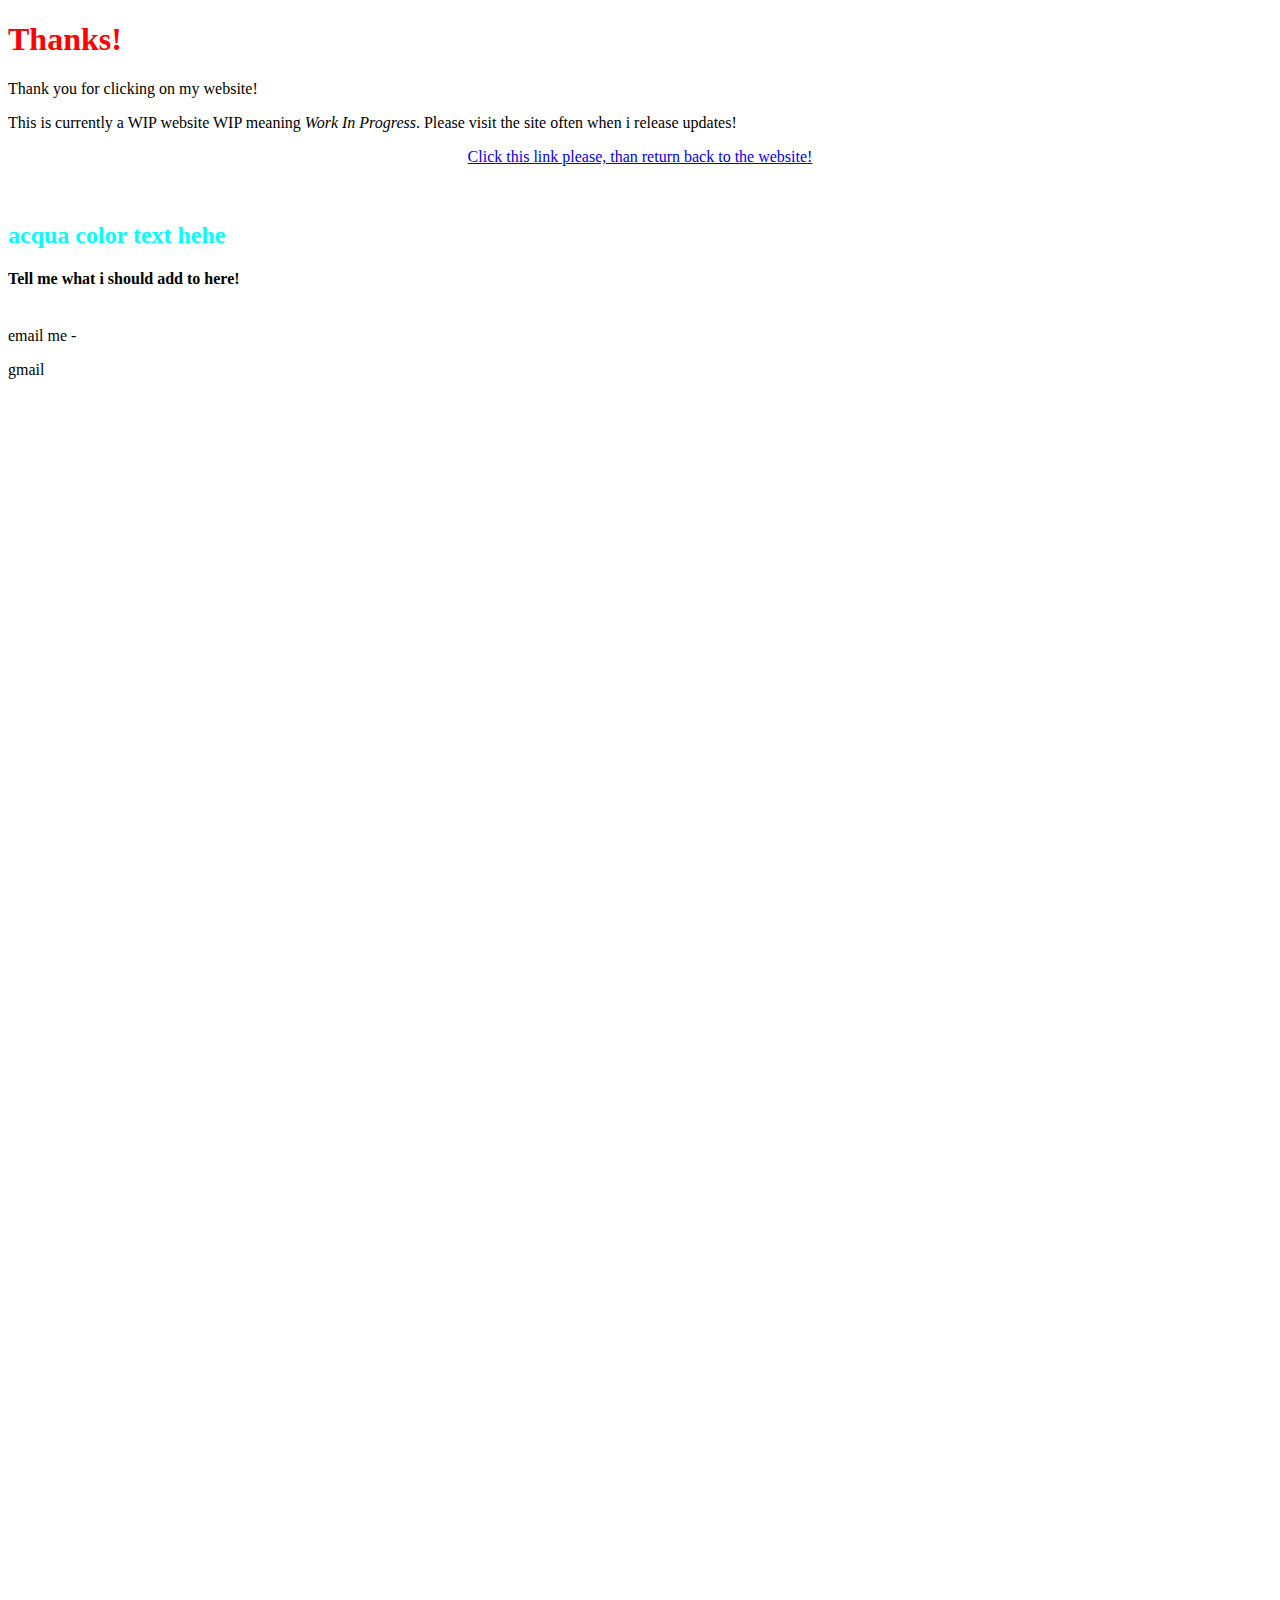
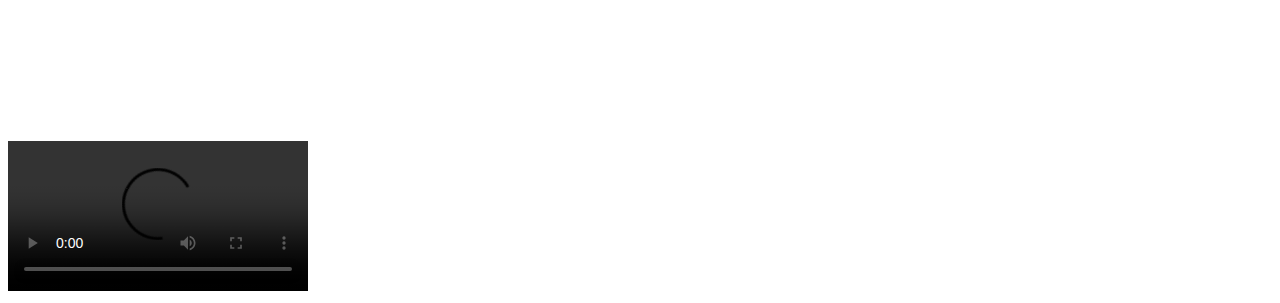
<file: index.html>
<!DOCTYPE html>
<html>
<head>
    <title>Welcome to my website!</title>
</head>
<body>
    <h1>Thanks!</h1>
      <p>Thank you for clicking on my website!</p>
      <p>

                          This is currently a WIP website
   WIP meaning <em>Work In Progress</em>. Please visit the site often when i release updates!
      </p>
      <p align="center"><a href="https://m.youtube.com/watch?v=dQw4w9WgXcQ">Click this link please, than return back to the website!</a><br><br><br></p>

<link rel="stylesheet" href="fancy.css">

<h2>acqua color text hehe</h2>
</body>

<body>
  <h4>Tell me what i should add to here!<br><br></h4>
<p>email me - <p href"https://mail.google.com/mail/u/0/#inbox?compose=DmwnWsCPcBpqXrzNdbtkPjtxzrfmBPnmKxcdLwFFgzpTKxkvbKtHRCMKrbqkzQshhFjwDrlJwRtl"> gmail</p>
</body>



<p>  <br><br><br><br><br><br><br><br><br><br><br><br><br><br><br><br><br><br><br><br><br><br><br><br><br><br><br><br><br><br><br><br><br> </p>

<p><br><br><br><br><br><br><br><br><br><br><br><br><br><br><br><br><br><br><br><br><br><br><br><br><br><br><br><br><br><br><br><br><br><br><br><br><br><br><br><br></p>



<video src="https://media.giphy.com/media/kLLvH1EOtCwQ8/giphy-downsized-large.gif" controls>
    oops, goofy ah monke didn't load, or your in your grammas basemeant wifi, either way, SUCKS TO BE YOU!!!!!!
  </video>





















</html>
</file>
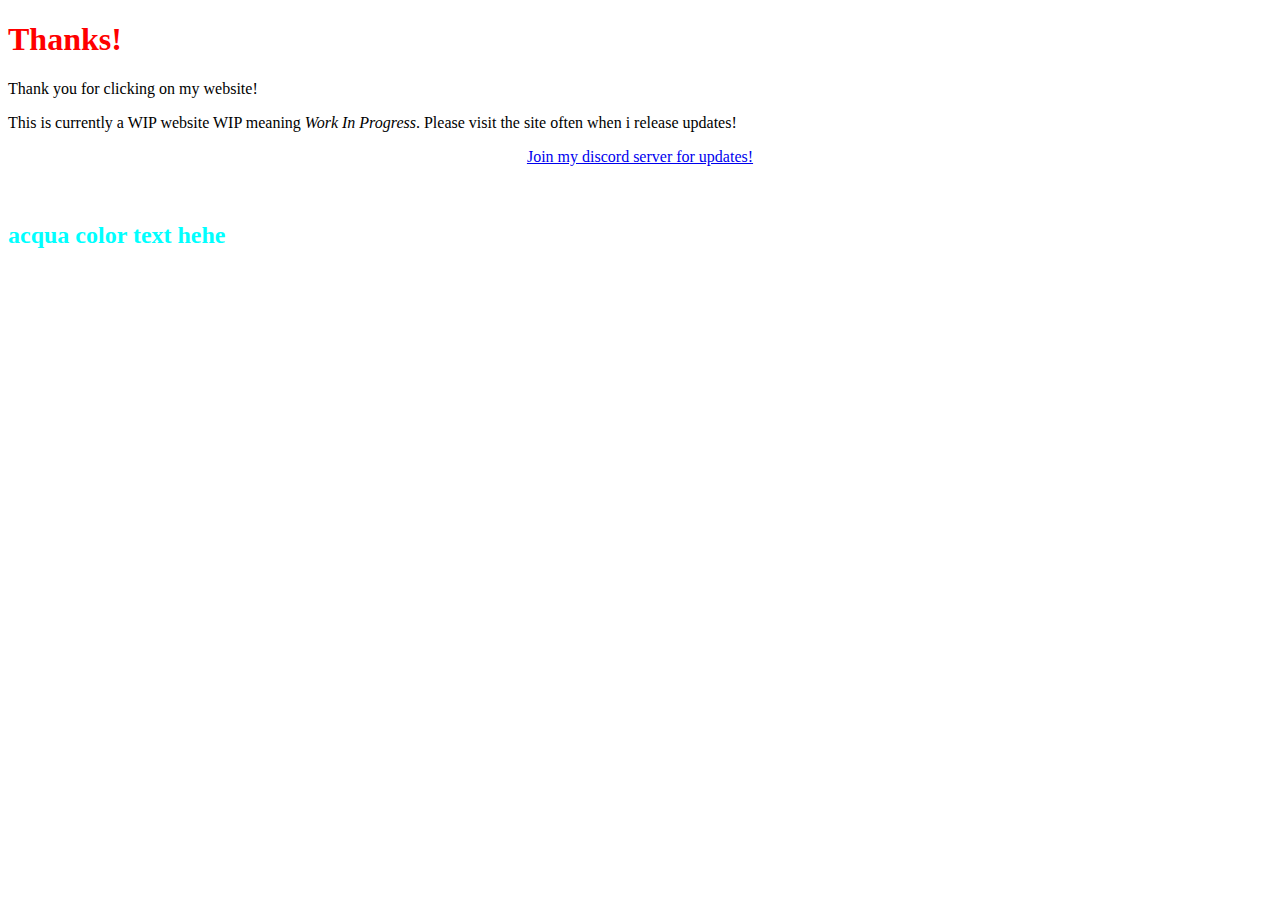
<file: foundation.html>
<!DOCTYPE html>
<html>
<head>
    <title>Welcome to my website!</title>
</head>
<body>
    <h1>Thanks!</h1>
      <p>Thank you for clicking on my website!</p>
      <p>

                          This is currently a WIP website
   WIP meaning <em>Work In Progress</em>. Please visit the site often when i release updates!
      </p>
      <p align="center"><a href="https://discord.gg/4m8sZF78cY">Join my discord server for updates!</a><br><br><br></p>

<link rel="stylesheet" href="fancy.css">

<h2>acqua color text hehe</h2>
</body>


</html>
</file>
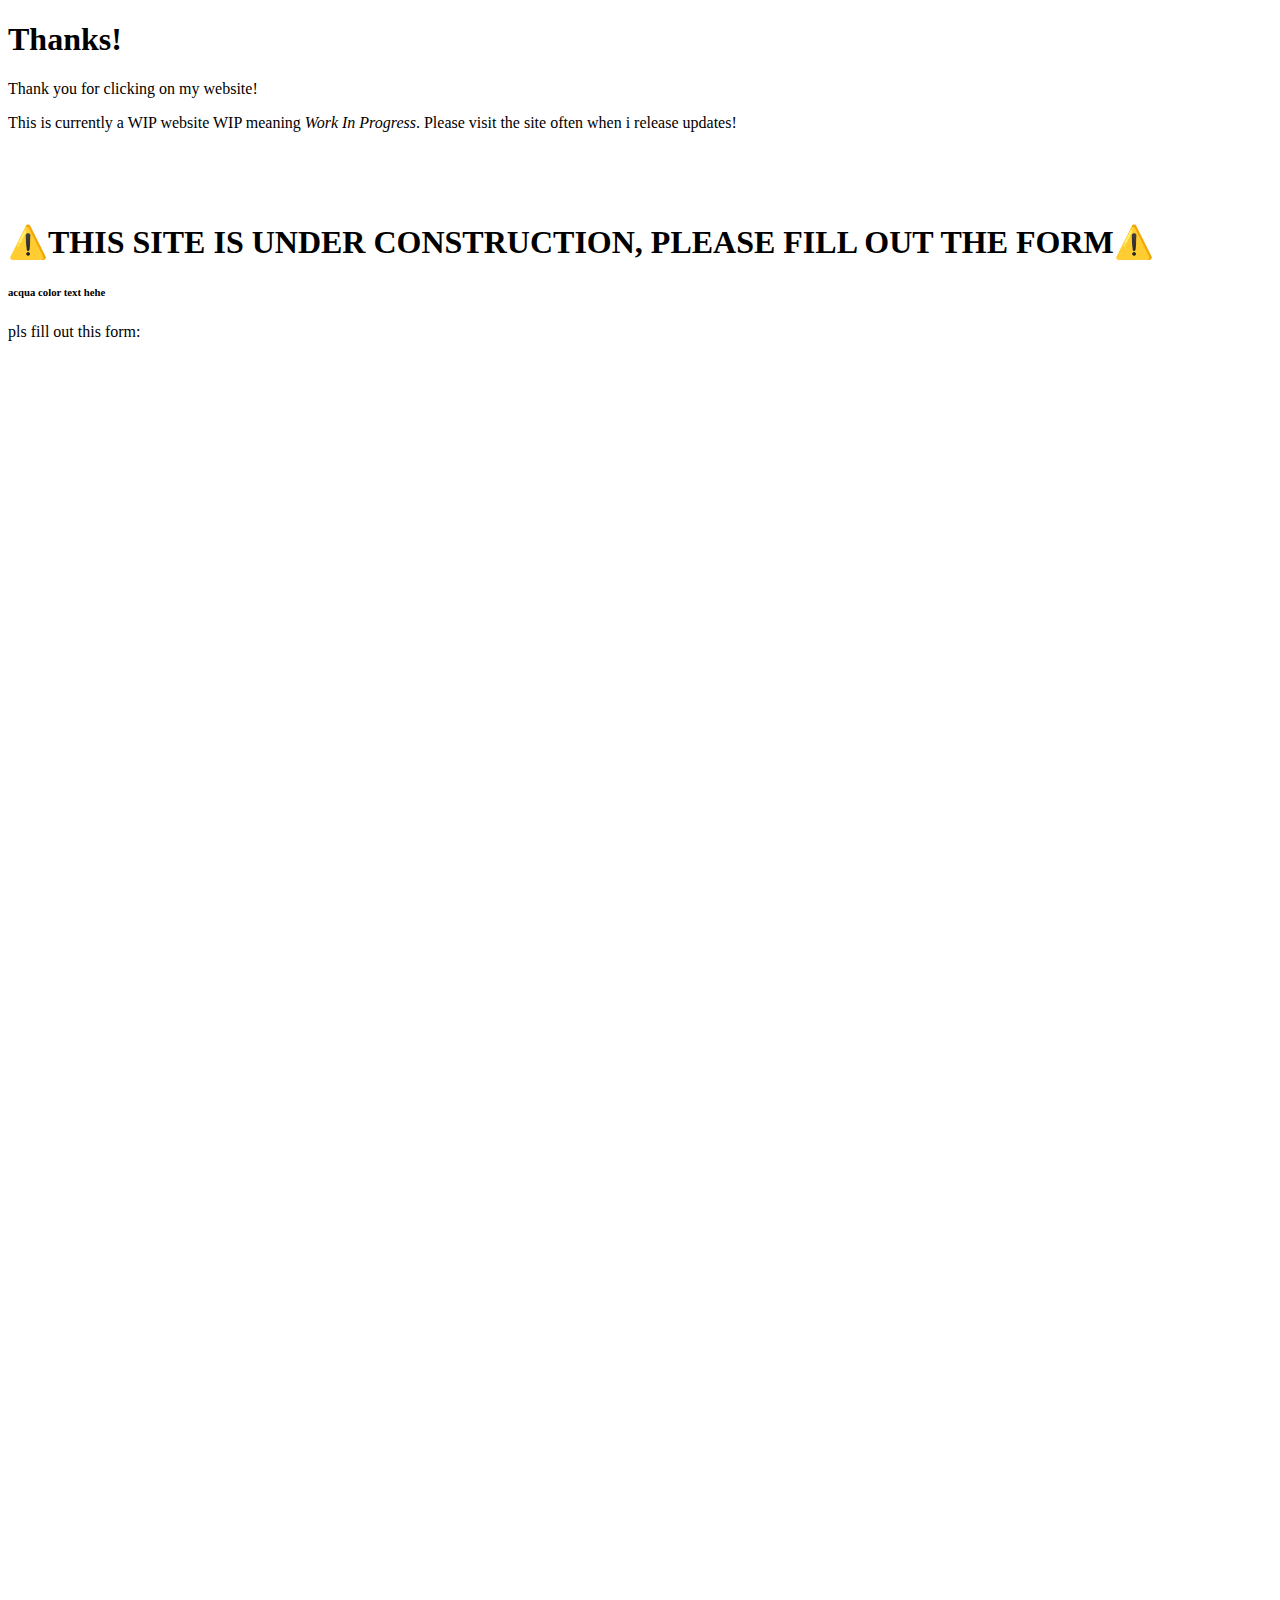
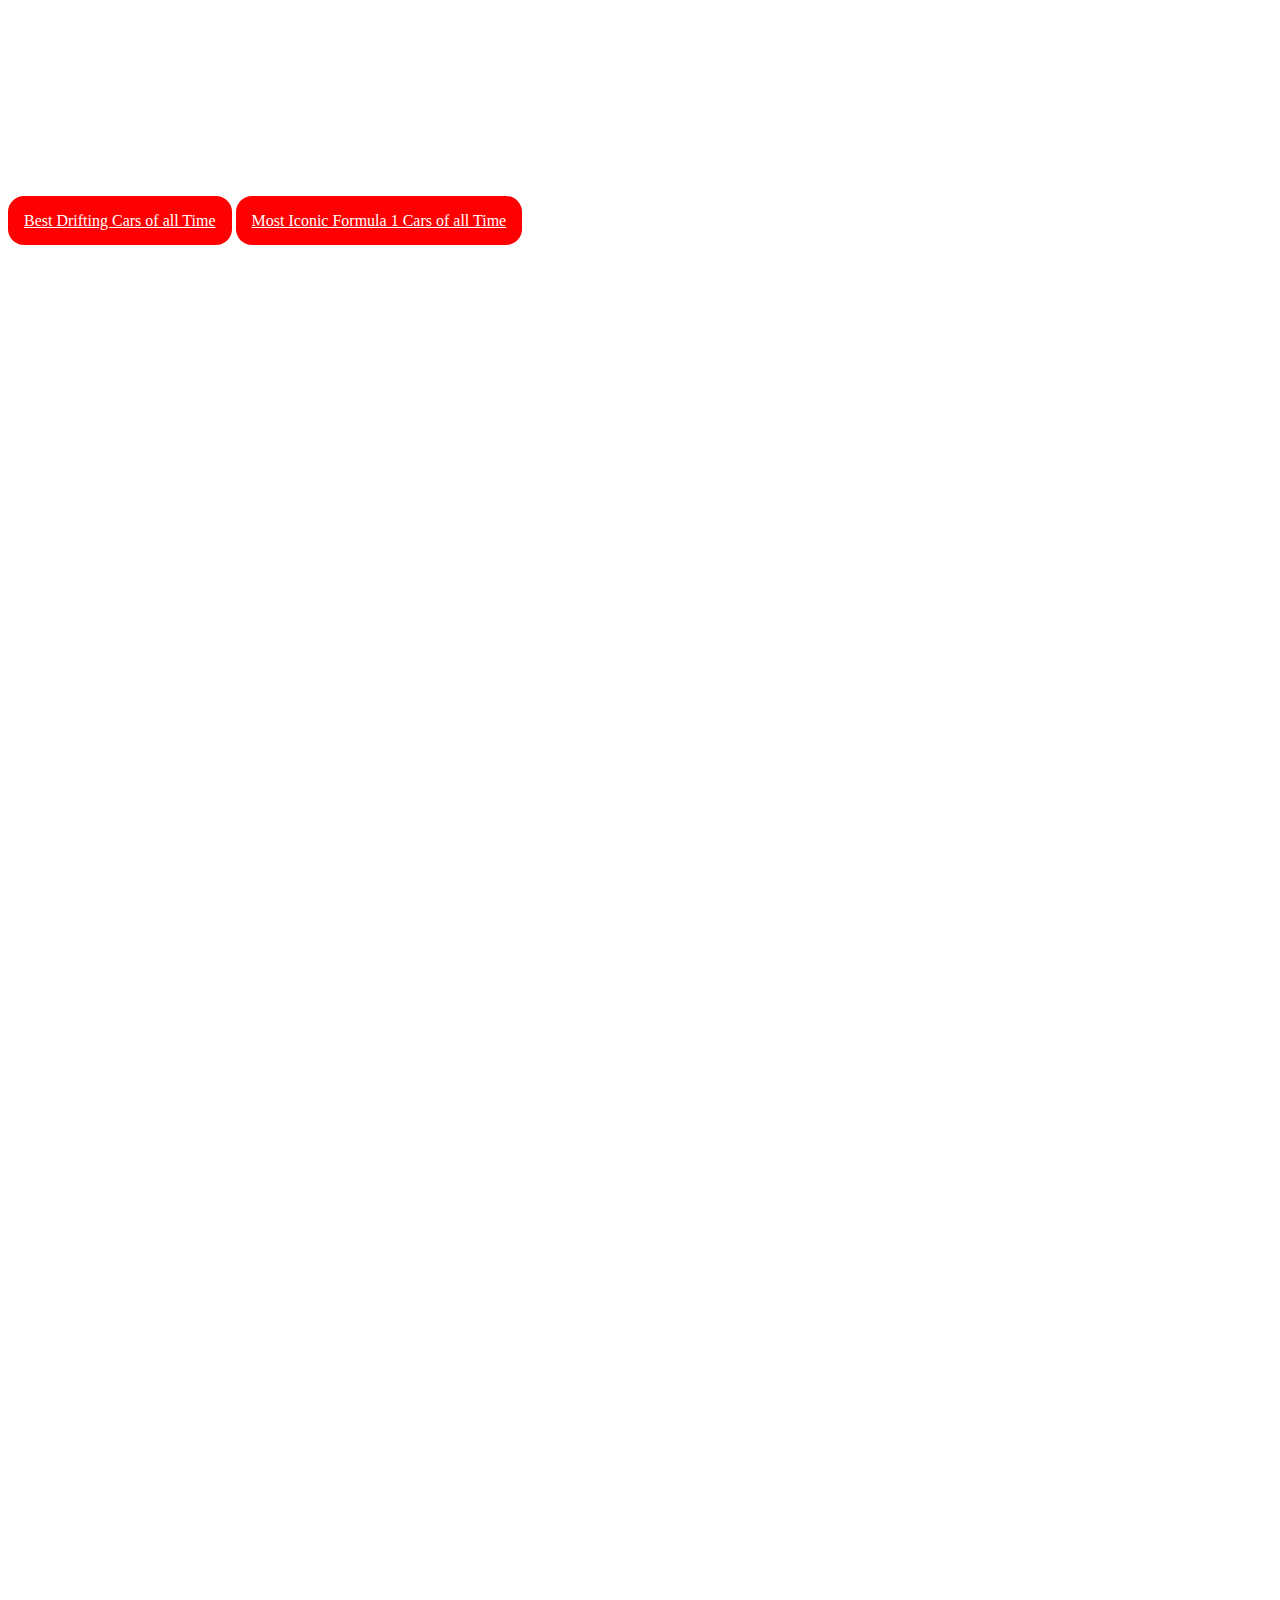
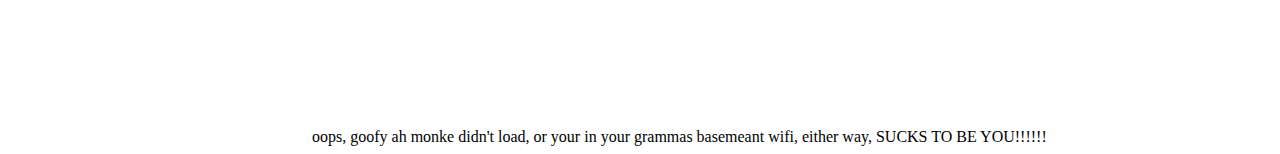
<file: html.html>
<!DOCTYPE html>
<html>
<head>
    <title>Welcome to my website!</title>
</head>
<body>
    <div class="header_1"><h1>Thanks!</h1></div>
      <p>Thank you for clicking on my website!</p>
      <p>

                          This is currently a WIP website
   WIP meaning <em>Work In Progress</em>. Please visit the site often when i release updates!
      </p>
      <p><br><br><br></p>
<div class="warning_text"><h1>⚠️THIS SITE IS UNDER CONSTRUCTION, PLEASE FILL OUT THE FORM⚠️</h1></div>
<link rel="stylesheet" href="css.css">

<div class="header_6" ><h6>acqua color text hehe</h6></div>
</body>
 <div class="suggestions to add_34r4t3"> <p>pls fill out this form:</p>
  <iframe src="https://docs.google.com/forms/d/e/1FAIpQLSdBBOM_9zqugN9KuMynceyCS2j6Sx9keyh3yagCWL1rXBbrcA/viewform?embedded=true" width="640" height="1415" frameborder="0" marginheight="0" marginwidth="0">Loading…</iframe><br><BR><BR>

  <a href="https://www.hotcars.com/best-drift-cars/" style="padding: 1em; background-color: red; color: white; border-radius: 1em;">Best Drifting Cars of all Time</a>
<body>
  <a href="https://www.hotcars.com/most-iconic-formula-one-cars-of-all-time/" style="padding: 1em; background-color:red; color:white; border-radius: 1em;">Most Iconic Formula 1 Cars of all Time</a>
  
  




<p>  <br><br><br><br><br><br><br><br><br><br><br><br><br><br><br><br><br><br><br><br><br><br><br><br><br><br><br><br><br><br><br><br><br> </p>

<p><br><br><br><br><br><br><br><br><br><br><br><br><br><br><br><br><br><br><br><br><br><br><br><br><br><br><br><br><br><br><br><br><br><br><br><br><br><br><br><br></p>



<video src="https://www.google.com/search?q=monkey+sniffing+but&source=lmns&tbm=vid&bih=617&biw=1366&rlz=1C1UEAD_enUS1008US1008&hl=en&sa=X&ved=2ahUKEwj3oc_1uez4AhV_sXIEHYI2CFIQ_AUoAXoECAEQAQ" ></video>
    oops, goofy ah monke didn't load, or your in your grammas basemeant wifi, either way, SUCKS TO BE YOU!!!!!!
  </video>





















</html>
</file>
<file: fancy.css>
h1 {

    color: red;
}

h2 {

    color: aqua;
}
</file>
<file: css.css>
@@ -1,25 +1,105 @@
.header_1 {
html, body {
    overflow-x: hidden !important;
}

body {
    background-color: #25252C;
    width: 100%;
    height:100%;
    margin: auto;
    padding: 0;
    color: white;
    font-family: 'Montserrat', sans-serif;
}

.center {
    text-align: center;
    margin-left: auto;
    margin-right: auto;
}

.an-actual-divider hr {
    color: white;
    width: 80%;
    margin-top: 2em;
}

    color: black;
.suggestions {
    color: blueviolet;
}

.header_6 {
.warning {
    color: yellow;
}

.aqua {
    color: aqua;
}

.googleform {
    width: 50em;
    height: 90em;
}

.suggestions.to.add_34r4t3 {

    color: blueviolet;
.bottom-video {
    height: 19em;
    width: 36em;
}

.footer {
    position: fixed;
    bottom: 0;
    left: 0;
    right: 0;
    color: white;
    background-color: #1b1b20;
}

.warning_text {
.footerLink {
    text-decoration: none;
    color: white;
    transition: color .5s ease-in-out;
}

    color: yellow;
.footerLink:hover, .footerLink:focus {
    color: aqua;
}

/* Scrollbar */
/* width */
::-webkit-scrollbar {
    width: 10px;
}

/* Track */
::-webkit-scrollbar-track {
    /* background: #f1f1f1; */
    background: rgba(255, 0, 0, 0);
    /* background-color: transparent; */
}

/* Handle */
::-webkit-scrollbar-thumb {
    background: rgba(136, 136, 136, 0.075);
}

/* Handle on hover */
::-webkit-scrollbar-thumb:hover {
    background: rgba(136, 136, 136, 0.445);
}

::-webkit-scrollbar-corner {
    background: rgba(136, 136, 136, 0.445);
}

@media only screen and (max-width: 540px) {
    .googleform {
        width: 26em;
        margin-left: auto;
        margin-right: auto;
    }

    .an-actual-divider hr {
        width: 90%;
    }
</file>
